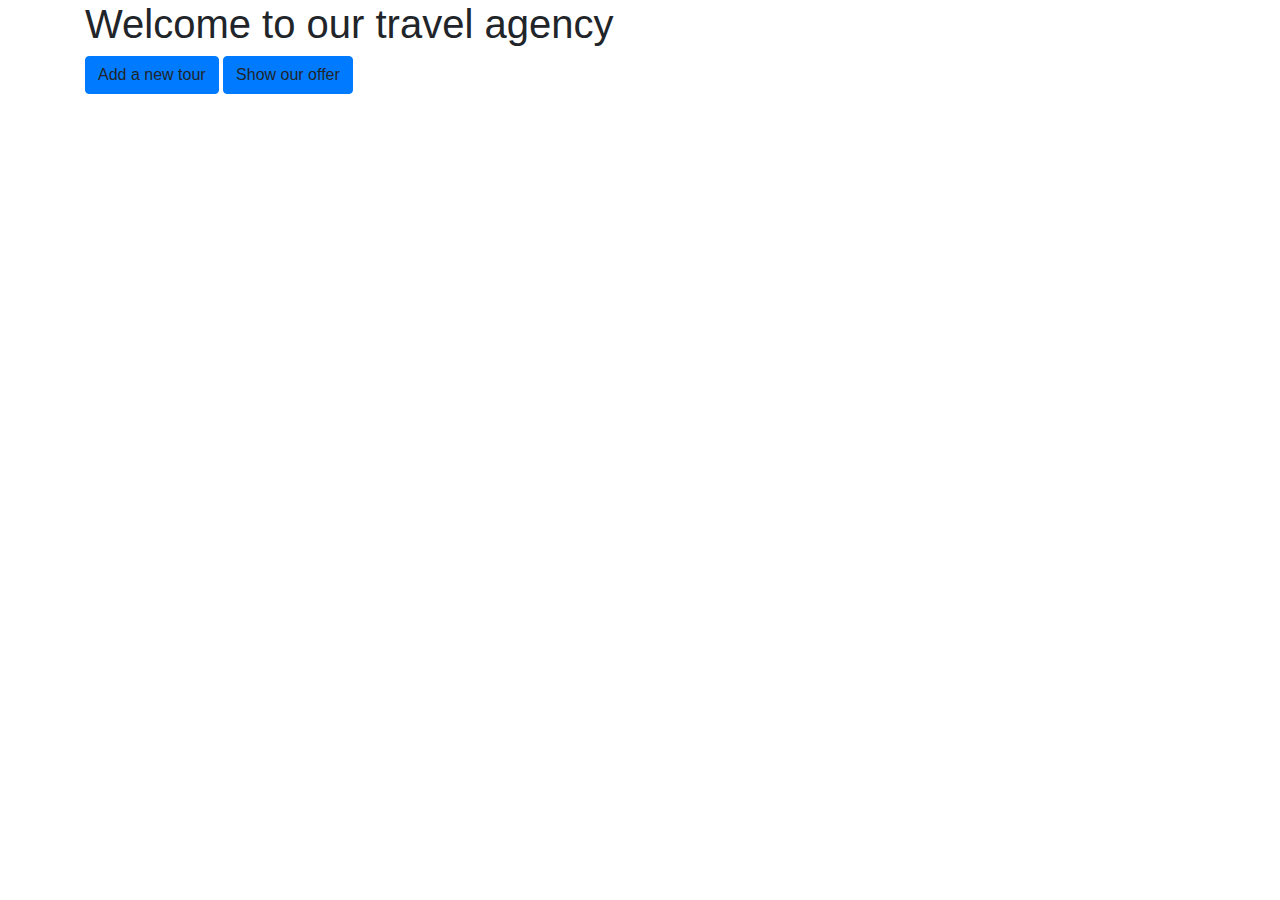
<file: src/main/resources/templates/index.html>
<!DOCTYPE html>
<html xmlns="http://www.w3.org/1999/xhtml"
	  xmlns:th="http://www.thymeleaf.org">
<head>
<meta charset="ISO-8859-1">
<title>Home</title>
<script src="https://code.jquery.com/jquery-3.4.1.slim.min.js" integrity="sha384-J6qa4849blE2+poT4WnyKhv5vZF5SrPo0iEjwBvKU7imGFAV0wwj1yYfoRSJoZ+n" crossorigin="anonymous"></script>
<script src="https://cdn.jsdelivr.net/npm/popper.js@1.16.0/dist/umd/popper.min.js" integrity="sha384-Q6E9RHvbIyZFJoft+2mJbHaEWldlvI9IOYy5n3zV9zzTtmI3UksdQRVvoxMfooAo" crossorigin="anonymous"></script>
<link rel="stylesheet" href="https://stackpath.bootstrapcdn.com/bootstrap/4.4.1/css/bootstrap.min.css" integrity="sha384-Vkoo8x4CGsO3+Hhxv8T/Q5PaXtkKtu6ug5TOeNV6gBiFeWPGFN9MuhOf23Q9Ifjh" crossorigin="anonymous">
<script src="https://stackpath.bootstrapcdn.com/bootstrap/4.4.1/js/bootstrap.min.js" integrity="sha384-wfSDF2E50Y2D1uUdj0O3uMBJnjuUD4Ih7YwaYd1iqfktj0Uod8GCExl3Og8ifwB6" crossorigin="anonymous"></script>

</head>
<body>
<body>
	<div class="container">
		<h1>Welcome to our travel agency</h1>
		
		<a th:href="@{/addTour}" class="btn btn-primary">Add a new tour</a>
		<a th:href="@{/showOffer}" class="btn btn-primary">Show our offer</a>
		
	</div>
</body>

</body>
</html>
</file>
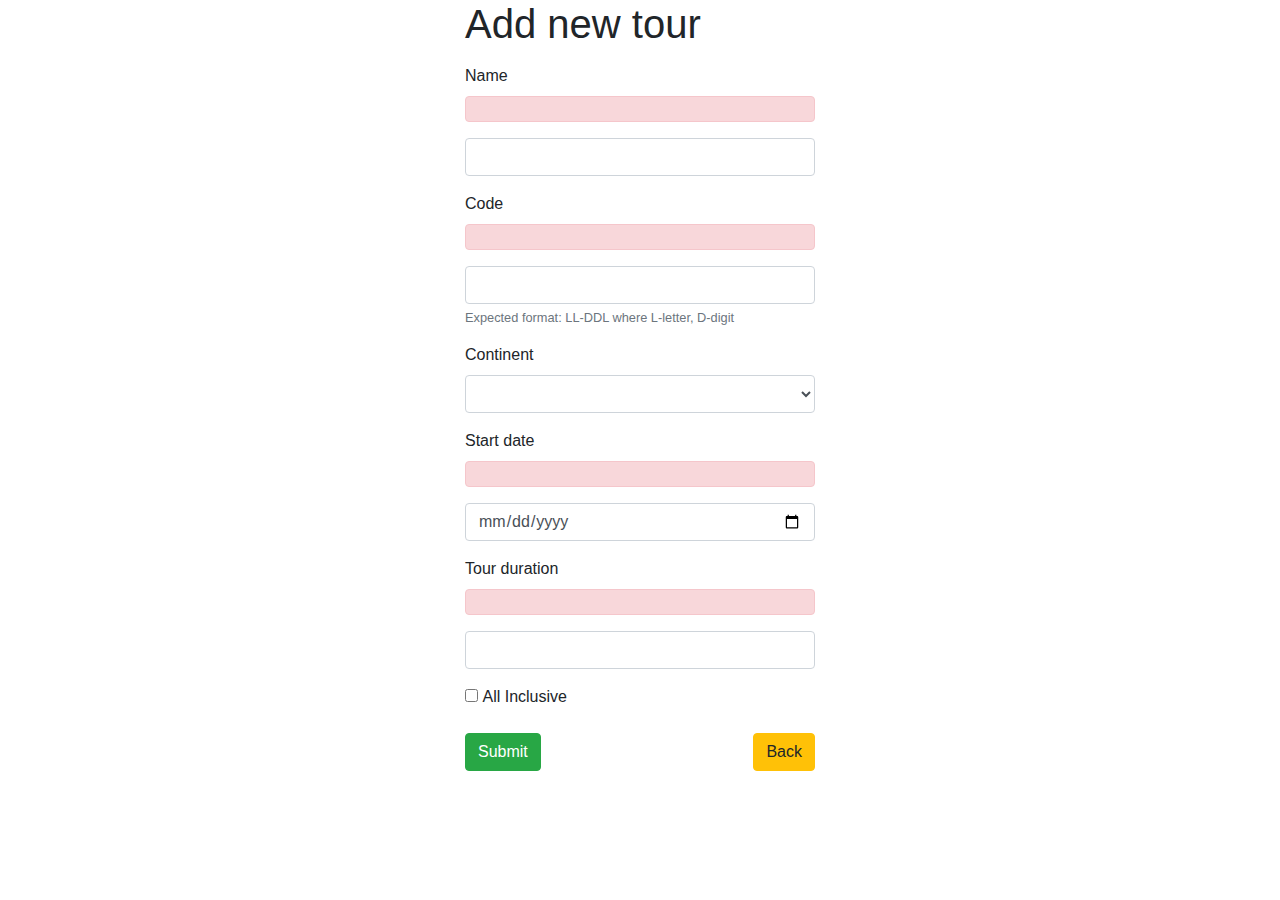
<file: src/main/resources/templates/form.html>
<!DOCTYPE html>
<html xmlns="http://www.w3.org/1999/xhtml"
	xmlns:th="http://www.thymeleaf.org">
<head>
<meta charset="ISO-8859-1">
<title>Form Page</title>
<script src="https://code.jquery.com/jquery-3.4.1.slim.min.js" integrity="sha384-J6qa4849blE2+poT4WnyKhv5vZF5SrPo0iEjwBvKU7imGFAV0wwj1yYfoRSJoZ+n" crossorigin="anonymous"></script>
<script src="https://cdn.jsdelivr.net/npm/popper.js@1.16.0/dist/umd/popper.min.js" integrity="sha384-Q6E9RHvbIyZFJoft+2mJbHaEWldlvI9IOYy5n3zV9zzTtmI3UksdQRVvoxMfooAo" crossorigin="anonymous"></script>
<link rel="stylesheet" href="https://stackpath.bootstrapcdn.com/bootstrap/4.4.1/css/bootstrap.min.css" integrity="sha384-Vkoo8x4CGsO3+Hhxv8T/Q5PaXtkKtu6ug5TOeNV6gBiFeWPGFN9MuhOf23Q9Ifjh" crossorigin="anonymous">
<script src="https://stackpath.bootstrapcdn.com/bootstrap/4.4.1/js/bootstrap.min.js" integrity="sha384-wfSDF2E50Y2D1uUdj0O3uMBJnjuUD4Ih7YwaYd1iqfktj0Uod8GCExl3Og8ifwB6" crossorigin="anonymous"></script>

</head>
<body>
	<div class="container">
		<div class="row">
			<div class="col-sm">
			</div>
			
			<div class="col-sm">
				<h1>Add new tour</h1>
				
				<form action="#" th:action="@{/processForm}" th:object="${tour}" method="post">
				
				    <div class="form-group">
						<input type="hidden" class="form-control" th:field="*{id}">
					</div>
					
					<div class="form-group">
						<label>Name</label>
						<div class="alert alert-danger" role="alert" th:if="${#fields.hasErrors('name')}" th:errors="*{name}"></div>
						<input type="text" class="form-control" th:field="*{name}">
					</div>
					
					<div class="form-group">
						<label>Code</label>
						<div class="alert alert-danger" role="alert" th:if="${#fields.hasErrors('code')}" th:errors="*{code}"></div>
						<input type="text" class="form-control" th:field="*{code}">
						<small class="form-text text-muted">Expected format: LL-DDL where L-letter, D-digit</small>
		
					</div>
					
					<div class="form-group">
						<label>Continent</label>
						<select name="continent" class="form-control">
							<option th:each="continent : ${T(main.model.Tour.Continent).values()}"
									th:value="${continent}" th:text="${continent}"></option>
						</select>
					</div>
					
					<div class="form-group">
						<label>Start date</label>
						<div class="alert alert-danger" role="alert" th:if="${#fields.hasErrors('date')}" th:errors="*{date}"></div>
						<input type="date" class="form-control" th:field="*{date}">
					</div>
					
					<div class="form-group">
						<label>Tour duration</label>
						<div class="alert alert-danger" role="alert" th:if="${#fields.hasErrors('duration')}" th:errors="*{duration}"></div>
						<input type="number" class="form-control" th:field="*{duration}">
					</div>
					
					<div class="form-group">
						<input type="checkbox" th:field="*{allInclusive}">
						<label>All Inclusive</label>
					</div>
					
					<div class="form-row">
						<div class="col">
							<input class="btn btn-success" type="submit" value="Submit">
						</div>
						<div class="col">
							<a th:href="@{/}" class="btn btn-warning float-right">Back</a>
						</div>
					</div>
				</form>
			</div>
			
			<div class="col-sm">
			</div>
		</div>
	</div>

</body>
</html>
</file>
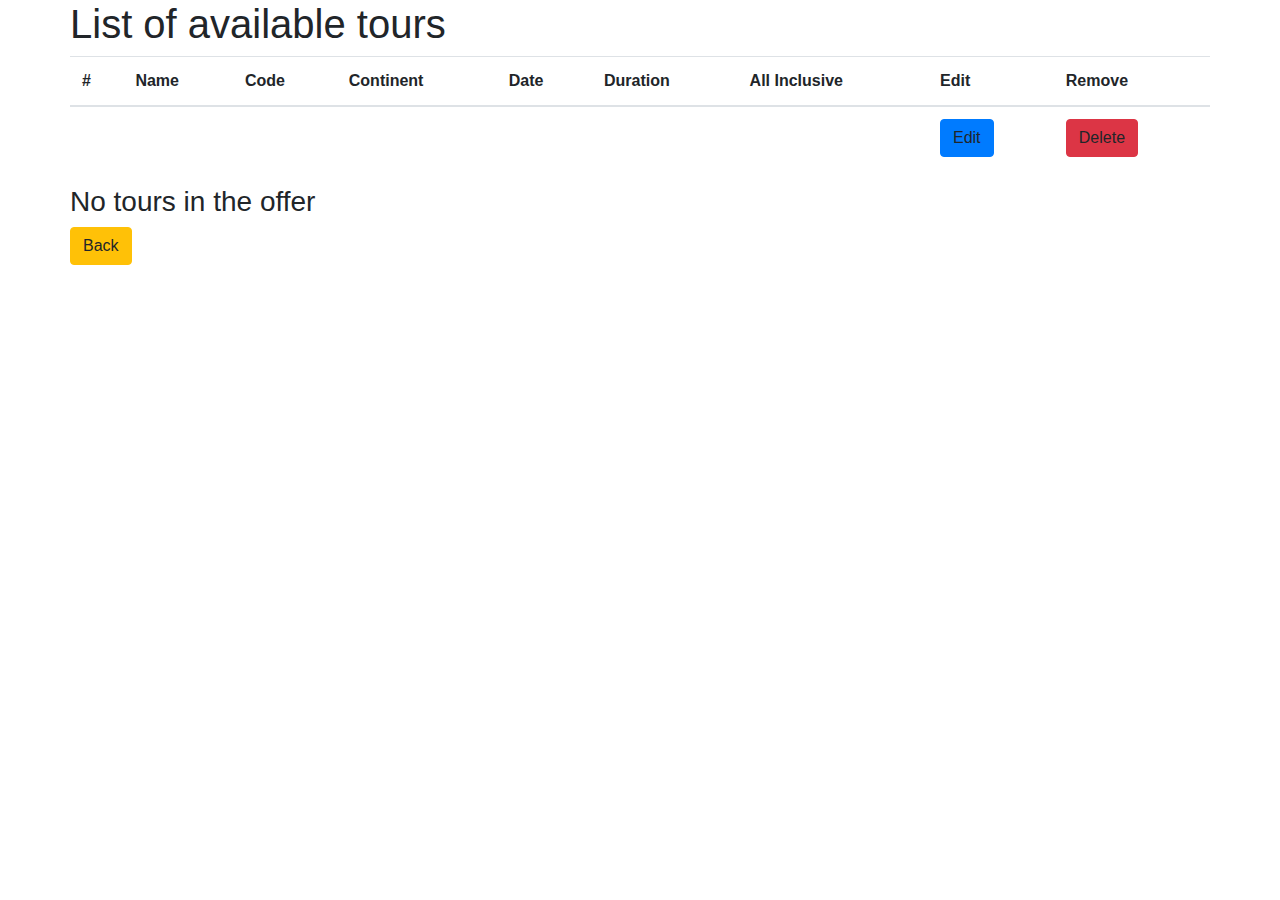
<file: src/main/resources/templates/tours.html>
<!DOCTYPE html>
<html xmlns="http://www.w3.org/1999/xhtml"
	  xmlns:th="http://www.thymeleaf.org">
<head>
<meta charset="ISO-8859-1">
<title>Tour Page</title>
<script src="https://code.jquery.com/jquery-3.4.1.slim.min.js" integrity="sha384-J6qa4849blE2+poT4WnyKhv5vZF5SrPo0iEjwBvKU7imGFAV0wwj1yYfoRSJoZ+n" crossorigin="anonymous"></script>
<script src="https://cdn.jsdelivr.net/npm/popper.js@1.16.0/dist/umd/popper.min.js" integrity="sha384-Q6E9RHvbIyZFJoft+2mJbHaEWldlvI9IOYy5n3zV9zzTtmI3UksdQRVvoxMfooAo" crossorigin="anonymous"></script>
<link rel="stylesheet" href="https://stackpath.bootstrapcdn.com/bootstrap/4.4.1/css/bootstrap.min.css" integrity="sha384-Vkoo8x4CGsO3+Hhxv8T/Q5PaXtkKtu6ug5TOeNV6gBiFeWPGFN9MuhOf23Q9Ifjh" crossorigin="anonymous">
<script src="https://stackpath.bootstrapcdn.com/bootstrap/4.4.1/js/bootstrap.min.js" integrity="sha384-wfSDF2E50Y2D1uUdj0O3uMBJnjuUD4Ih7YwaYd1iqfktj0Uod8GCExl3Og8ifwB6" crossorigin="anonymous"></script>

</head>
<body>
	<div class="container">
		<div class="row">
			<h1>List of available tours</h1>
		</div>
		
		<div class="row">
			<table class="table table-hover" th:if="${!tours.empty}">
				<thead>
					<tr>
						<th scope="col">#</th>
						<th scope="col">Name</th>
						<th scope="col">Code</th>
						<th scope="col">Continent</th>
						<th scope="col">Date</th>
						<th scope="col">Duration</th>
						<th scope="col">All Inclusive</th>
						<th scope="col">Edit</th>
						<th scope="col">Remove</th>
					</tr>
				</thead>
				<tbody>
					<tr th:each="tour : ${tours}">
						<td th:text="${tourStat.count}"></td>					
						<td th:text="${tour.name}"></td>
						<td th:text="${tour.code}"></td>
						<td th:text="${tour.continent}"></td>
						<td th:text="${tour.date}"></td>
						<td th:text="${tour.duration}"></td>
						<td th:text="${tour.allInclusive}"></td>
						<td><a class="btn btn-primary" th:href="@{/editTour/} + ${tour.id}">Edit</a></td>
						<td><a class="btn btn-danger" th:href="@{/deleteTour/} + ${tour.id}">Delete</a></td>
					</tr>
				</tbody>
			</table>
		</div>
		
		<div class="row" th:if="${tours.empty}">
			<h3>No tours in the offer</h3>
		</div>
		
		<div class="row">
			<a th:href="@{/}" class="btn btn-warning">Back</a>
		</div>
	</div>
</body>
</html>
</file>
